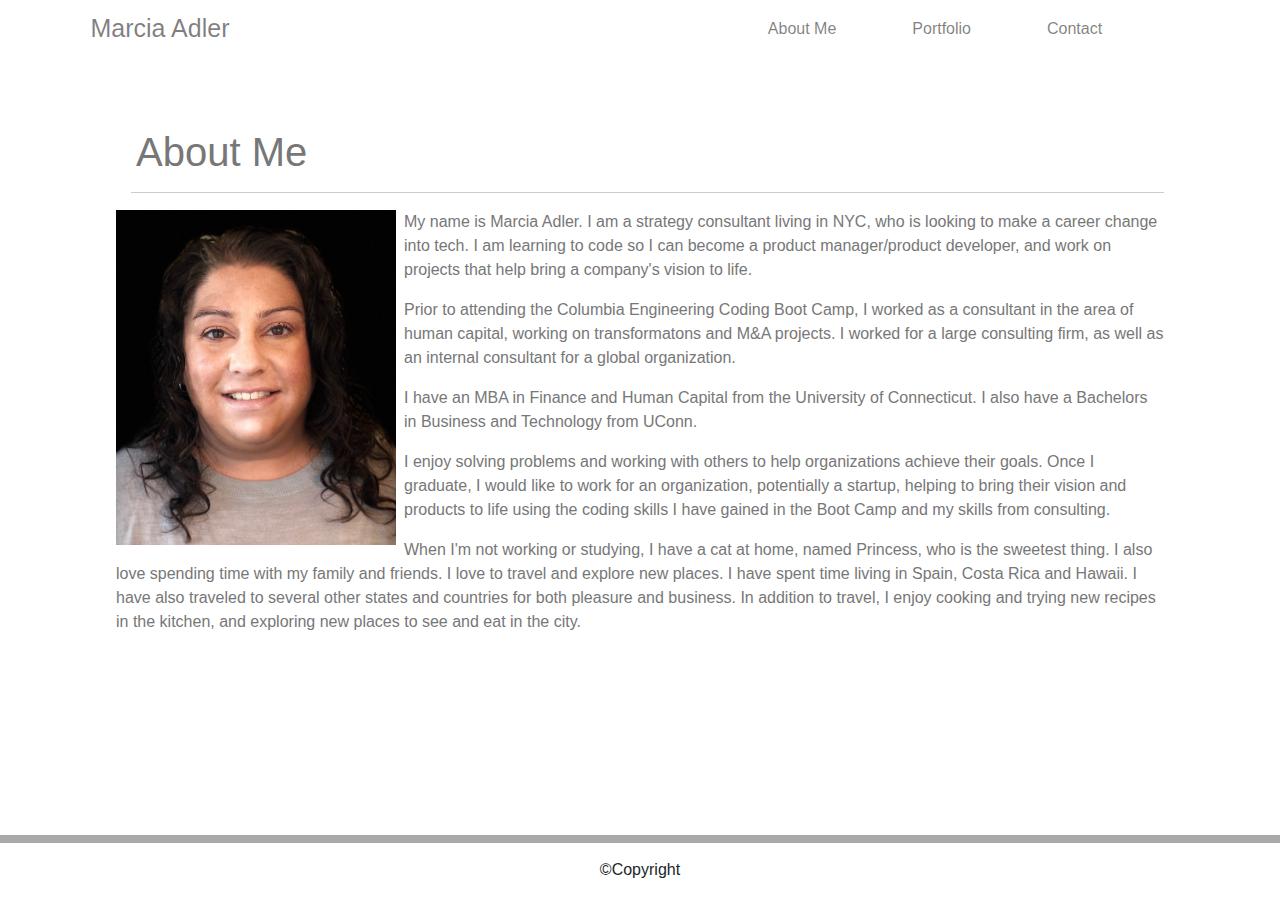
<file: index.html>
<!DOCTYPE html>
<html lang="en">
<head>
    <meta charset="UTF-8">
    <meta name="viewport" content="width=device-width, initial-scale=1.0">
    <meta http-equiv="X-UA-Compatible" content="ie=edge">
    <title>Marcia Adler Portfolio</title>
    <link rel="stylesheet" href="assets/css/reset.css">
    <link rel="stylesheet" href="https://stackpath.bootstrapcdn.com/bootstrap/4.4.1/css/bootstrap.min.css" integrity="sha384-Vkoo8x4CGsO3+Hhxv8T/Q5PaXtkKtu6ug5TOeNV6gBiFeWPGFN9MuhOf23Q9Ifjh" crossorigin="anonymous">
    <link rel="stylesheet" href="assets/css/style.css">
</head>
<body>
    <div class="wrapper" id="index-wrapper">
        <header>
            <!--Navigation-->
            <nav class="row navbar navbar-expand-lg navbar-light bg-light">
                <div class="col-12 col-sm-6 col-md-6" id="name_bar">
                    <a class="navbar-brand" href="#" id="name">Marcia Adler</a>
                </div>     
                    
                <div class="flex-row card-item col-12 col-sm-6 col-md-6 navbar-nav" >
                  
                    <a class="nav-item nav-link" href="index.html">About Me</a>
                   
                    <a class="nav-item nav-link" href="portfolio.html">Portfolio</a>
                
                
                    <a class="nav-item nav-link" href="contact.html">Contact</a>
                </div>
              </nav>
        </header>
    
        <main class="container">
            <div class="row">
                <div class="col-sm-12">
                    <h1 class="title">About Me</h1>
                    <hr/>
                </div>
            </div>
        <article class="row">
            <div class="col-sm-12 main-container">
                
                <div class="clearfix">
                <div class="card float-left" style="width: 18rem; border: 0;">
                    
                    <img id="me" src="assets/images/MarciaAdler.jpeg" class="pull-left mr-2 img-fluid" alt="Picture of Marcia Adler">
                </div>    
                <section class="content">  
                    <p>My name is Marcia Adler.  I am a strategy consultant living in NYC, who is looking to make a career change into tech. I am learning to code so I can become a product manager/product developer, and work on projects that help bring a company's vision to life.
                    </p>
                    <p>Prior to attending the Columbia Engineering Coding Boot Camp, I worked as a consultant in the area of human capital, working on transformatons and M&A projects.  I worked for a large consulting firm, as well as an internal consultant for a global organization.
                    </p>
                    <p>I have an MBA in Finance and Human Capital from the University of Connecticut.  I also have a Bachelors in Business and Technology from UConn.
                    </p>
                    <p>I enjoy solving problems and working with others to help organizations achieve their goals.  Once I graduate, I would like to work for an organization, potentially a startup, helping to bring their vision and products to life using the coding skills I have gained in the Boot Camp and my skills from consulting.
                    </p>
            
                    <p>When I'm not working or studying, I have a cat at home, named Princess, who is the sweetest thing.  I also love spending time with my family and friends.  I love to travel and explore new places.  I have spent time living in Spain, Costa Rica and Hawaii.  I have also traveled to several other states and countries for both pleasure and business.  In addition to travel, I enjoy cooking and trying new recipes in the kitchen, and exploring new places to see and eat in the city.
                    </p>
                </section>
                </div>  
            </div>
        </article>
        </main>   
    <footer>
        &#169Copyright

    </footer>    
    </div>
</body>
</html>
</file>
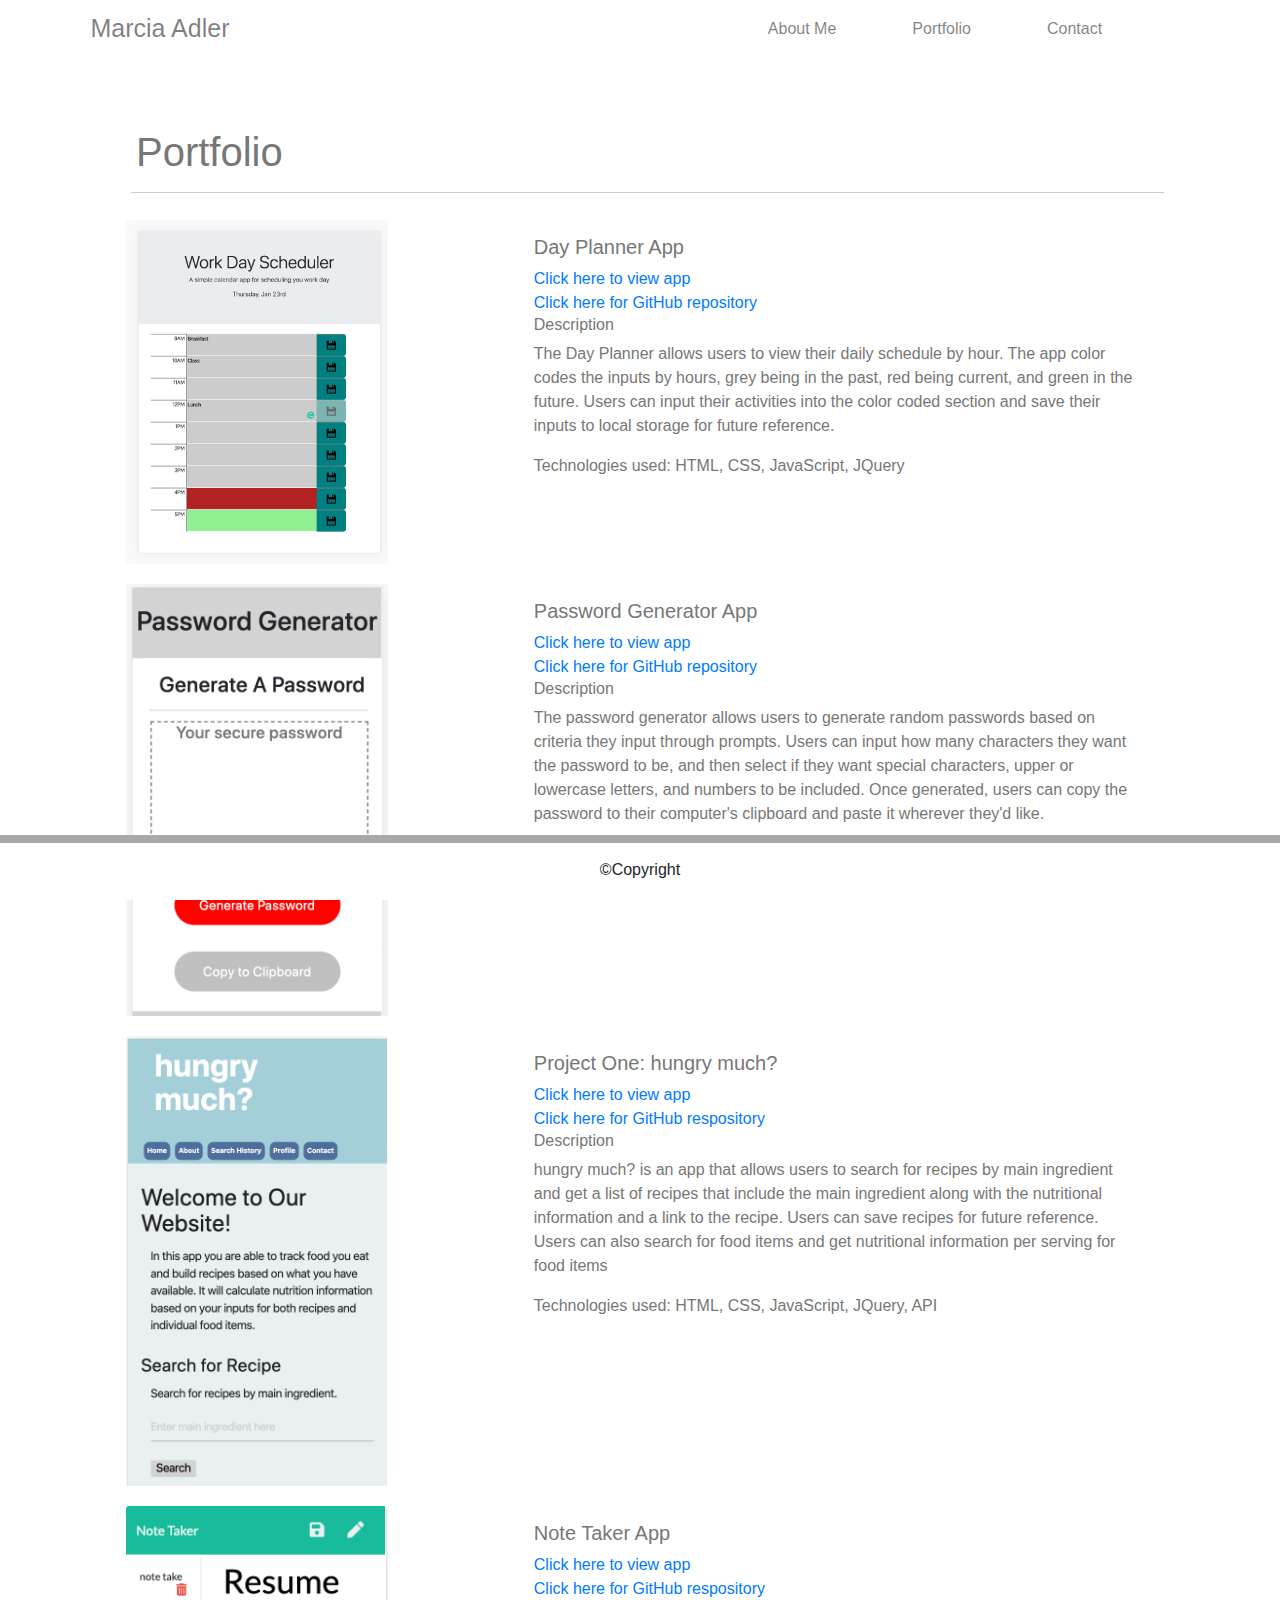
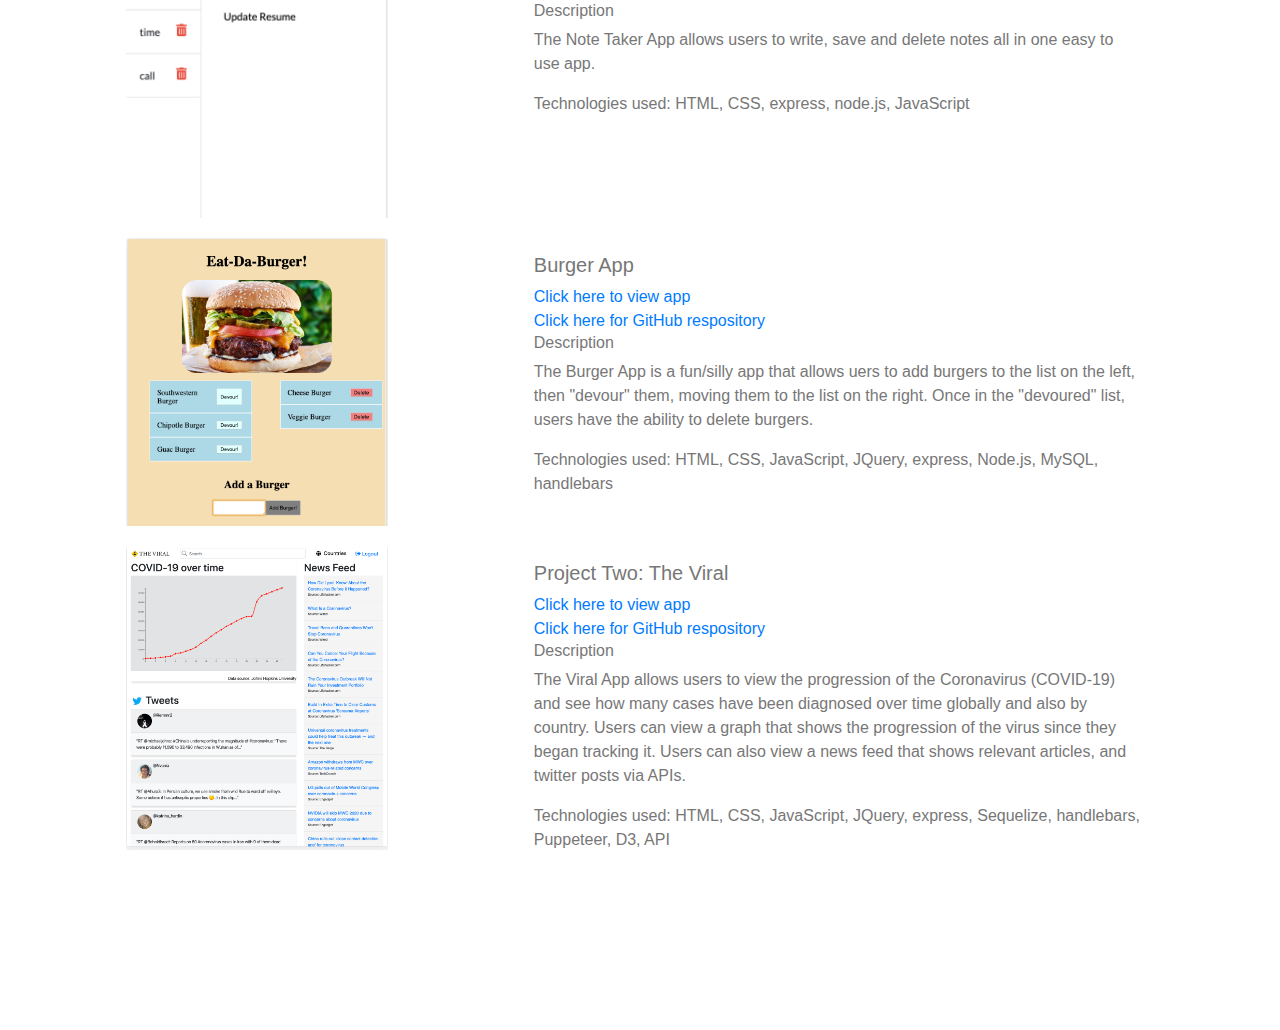
<file: portfolio.html>
<!DOCTYPE html>
<html lang="en">
<head>
    <meta charset="UTF-8">
    <meta name="viewport" content="width=device-width, initial-scale=1.0">
    <meta http-equiv="X-UA-Compatible" content="ie=edge">
    <title>Marcia Adler Portfolio</title>
    <link rel="stylesheet" href="assets/css/reset.css">
    <link rel="stylesheet" href="https://stackpath.bootstrapcdn.com/bootstrap/4.4.1/css/bootstrap.min.css" integrity="sha384-Vkoo8x4CGsO3+Hhxv8T/Q5PaXtkKtu6ug5TOeNV6gBiFeWPGFN9MuhOf23Q9Ifjh" crossorigin="anonymous">
    <link rel="stylesheet" href="assets/css/style.css">
</head>
<body>
  <div class="wrapper">
    <header>
      <!--Navigation-->
      <nav class="row navbar navbar-expand-lg navbar-light bg-light">
          <div class="col-12 col-sm-6 col-md-6" id="name_bar">
              <a class="navbar-brand" href="#" id="name">Marcia Adler</a>
          </div>    
              
          <div class="flex-row card-item col-12 col-sm-6 col-md-6 navbar-nav" >
            
              <a class="nav-item nav-link" href="index.html">About Me</a>
             
              <a class="nav-item nav-link" href="portfolio.html">Portfolio</a>
          
          
              <a class="nav-item nav-link" href="contact.html">Contact</a>
          </div>
        </nav>
  </header>
    <main class="container">
        <div class="row ">
            <div class="col-sm-12">
            <h1 class="title">Portfolio</h1>
            <hr/>
            </div>
        </div> 
        <section class="row main">
          <div class="col-12 col-md-4 col-lg-3 pic-container">
            
                <img src="assets/images/dayplannerapp.png" class="card-img-top image" alt="Day Planner App">
                <!--<div class="card-body">
                  <p class="card-img-overlay">Day Planner App </p>
                </div>-->
              </div>
            
          <div class="col-12 col-md-6 col-lg-8 ml-3 app-info">
            <h5>Day Planner App</h5>
            <a href="https://marciaadler.github.io/DayPlanner/">Click here to view app</a><br>
            <a href="https://github.com/MarciaAdler/DayPlanner">Click here for GitHub repository</a><br>
            <h6>Description</h6>
              <p>The Day Planner allows users to view their daily schedule by hour.  The app color codes the inputs by hours, grey being in the past, red being current, and green in the future.  Users can input their activities into the color coded section and save their inputs to local storage for future reference.</p>
            <p>Technologies used: HTML, CSS, JavaScript, JQuery</p>
          </div>
        </section>
        <section class="row main"> 
        <div class="col-12 col-md-4 col-lg-3 pic-container">
            
              <img src="assets/images/password-generator-app.png" class="card-img-top image" alt="Password Generator App">
            
           <!-- <div class="card-body">
                <p class="card-img-overlay">Password Generator</p>
            </div>-->
          </div>
          <div class="col-12 col-md-6 col-lg-8 ml-3 app-info">
            <h5>Password Generator App</h5>
            <a href="https://marciaadler.github.io/PasswordGenerator/">Click here to view app</a><br>
            <a href="https://github.com/MarciaAdler/PasswordGenerator">Click here for GitHub repository</a><br>
            <h6>Description</h6>
              <p>The password generator allows users to generate random passwords based on criteria they input through prompts.  Users can input how many characters they want the password to be, and then select if they want special characters, upper or lowercase letters, and numbers to be included.  Once generated, users can copy the password to their computer's clipboard and paste it wherever they'd like.</p>
              <p>Technologies used: HTML, CSS, JavaScript</p>
          </div>
        </section>   
        <section class="row main">
          <div class="col-12 col-md-4 col-lg-3 pic-container">
            
                <img src="assets/images/projectone.png" class="card-img-top image" alt="Project One">
               <!-- <div class="card-body">
                  <p class="card-img-overlay">Project One: hungry much?</p>
                </div>-->
              
            </div>
            <div class="col-12 col-md-6 col-lg-8 ml-3 app-info">
              <h5>Project One: hungry much?</h5>
              <a href="https://marciaadler.github.io/ProjectOne/">Click here to view app</a><br>
              <a href="https://github.com/MarciaAdler/ProjectOne">Click here for GitHub respository</a><br>
              <h6>Description</h6>
              <p>hungry much? is an app that allows users to search for recipes by main ingredient and get a list of recipes that include the main ingredient along with the nutritional information and a link to the recipe.  Users can save recipes for future reference.  Users can also search for food items and get nutritional information per serving for food items</p>
              <p>Technologies used: HTML, CSS, JavaScript, JQuery, API</p>
            </div>
          </section>   
          <section class="row main">
            <div class="col-12 col-md-4 col-lg-3 pic-container">
              
                  <img src="assets/images/NoteTakerApp.png" class="card-img-top image" alt="Note Taker App">
                 <!-- <div class="card-body">
                    <p class="card-img-overlay">Project One: hungry much?</p>
                  </div>-->
                
              </div>
              <div class="col-12 col-md-6 col-lg-8 ml-3 app-info">
                <h5>Note Taker App</h5>
                <a href="https://whispering-river-86050.herokuapp.com/notes">Click here to view app</a><br>
                <a href="https://github.com/MarciaAdler/ExpressHomework_NoteTaker">Click here for GitHub respository</a><br>
                
                <h6>Description</h6>
                <p>The Note Taker App allows users to write, save and delete notes all in one easy to use app.</p>
                <p>Technologies used: HTML, CSS, express, node.js, JavaScript</p>
              </div>
            </section>
            <section class="row main">
              <div class="col-12 col-md-4 col-lg-3 pic-container">
                
                    <img src="assets/images/burgerApp.png" class="card-img-top image" alt="Burger App">
                   <!-- <div class="card-body">
                      <p class="card-img-overlay">Project One: hungry much?</p>
                    </div>-->
                  
              </div>
              <div class="col-12 col-md-6 col-lg-8 ml-3 app-info">
                <h5>Burger App</h5>
                <a href="https://pacific-chamber-14632.herokuapp.com/">Click here to view app</a><br>
                <a href="https://github.com/MarciaAdler/burger">Click here for GitHub respository</a><br>
                <h6>Description</h6>
                <p>The Burger App is a fun/silly app that allows uers to add burgers to the list on the left, then "devour" them, moving them to the list on the right.  Once in the "devoured" list, users have the ability to delete burgers.</p>
                <p>Technologies used: HTML, CSS, JavaScript, JQuery, express, Node.js, MySQL, handlebars</p>
              </div>
            </section>  
            <section class="row main">
              <div class="col-12 col-md-4 col-lg-3 pic-container">
                
                    <img src="assets/images/TheViral.png" class="card-img-top image" alt="The Viral App">
                   <!-- <div class="card-body">
                      <p class="card-img-overlay">Project One: hungry much?</p>
                    </div>-->
                  
              </div>
              <div class="col-12 col-md-6 col-lg-8 ml-3 app-info">
                <h5>Project Two: The Viral</h5>
                <a href="https://shrouded-woodland-22808.herokuapp.com/">Click here to view app</a><br>
                <a href="https://github.com/MarciaAdler/Project2">Click here for GitHub respository</a><br>
                <h6>Description</h6>
                <p>The Viral App allows users to view the progression of the Coronavirus (COVID-19) and see how many cases have been diagnosed over time globally and also by country. Users can view a graph that shows the progression of the virus since they began tracking it.  Users can also view a news feed that shows relevant articles, and twitter posts via APIs.</p>
                <p>Technologies used: HTML, CSS, JavaScript, JQuery, express, Sequelize, handlebars, Puppeteer, D3, API</p>
              </div>
            </section>  
    </main>

    
    <footer>
            &#169Copyright
    
    </footer>    
    </div>
  </body>
  </html>
</file>
<file: assets/css/style.css>
html {
  width: 100%;
}
* {
  box-sizing: border-box;
}

.wrapper {
  background-image: url("https://previews.123rf.com/images/luckypic/luckypic1206/luckypic120600026/13920301-white-brick-wall-for-a-background.jpg");
  padding-bottom: 100px;
}

#contact-wrapper {
  height: 100vh;
}

#index-wrapper {
  height: 100%;
}
.navbar {
  padding: 0;
  width: 100%;
  padding-right: 60px;
  margin-right: 0;
  padding-left: 0;
  margin-left: 0;
}

#name {
  color: rgba(0, 0, 0, 0.5);
  text-align: center;
  padding-bottom: 10px;
  padding-top: 10px;
  font-size: 25px;
  width: 250px;
  margin-left: 20px;
}

@media (max-width: 575px) {
  #name {
    width: 100%;
    margin-left: 0;
    margin-right: 0;
  }
  #name_bar {
    padding-left: 0;
    padding-right: 0;
  }
}

.navbar-nav {
  left: 20%;
  white-space: nowrap;
  position: static;
  padding-right: 0;
  justify-content: center;
  padding-left: 20px;
}

.navbar-light .navbar-brand {
  color: #fff;
  font-size: 2rem;
}

.navbar-light .navbar-brand:hover {
  color: #fff;
}
.bg-light {
  background-color: rgba(255, 255, 255, 0.8) !important;
}
.nav-item {
  margin: 0 20px 0 40px;
}

.container {
  background-color: rgba(255, 255, 255, 0.8);
  width: 85%;
  margin-top: 50px;
  margin-bottom: 50px;
  border-color: #dddddd;
  color: #777777;
  padding: 20px 20px;
}

hr {
  height: 1px;
  border: 10px;
  border-top: 1px solid #ccc;
  margin-left: 15px;
  padding-left: 0;
}

.title {
  padding: 0 0 0 20px;
}

.main {
  margin: 0;
  align-content: left;
}

.pic-container {
  margin: 10px;
  padding: 0;
}

#widget {
  height: 179px;
}

.card-body {
  color: #fff;
  text-align: center;
  font-size: 25px;
  padding: 0;
}

.card-img-overlay {
  background-color: #4aaaa5;
  height: 20%;
  margin: auto;
  padding: 2px;
  position: relative;
}

.app-info {
  left: 10%;
  top: 25px;
}

@media (max-width: 768px) {
  .app-info {
    top: 0px;
    left: 0;
    flex: 0 0 100%;
    max-width: 100%;
  }
}
@media (min-width: 992px) {
  .app-info {
    flex: 0 0 61%;
  }
}
.btn {
  background-color: #4aaaa5;
  border: none;
}

.icon {
  float: left;
  height: 30px;
  margin-right: 10px;
}
.link {
  position: relative;
}
#linkedin {
  height: 25px;
  margin-right: 15px;
}
footer {
  background: rgba(255, 255, 255, 1);
  width: 100%;
  height: 65px;
  bottom: 0;
  position: fixed;
  border-top: 8px solid darkgrey;
  text-align: center;
  padding: 15px 0;
  clear: both;
}
</file>
